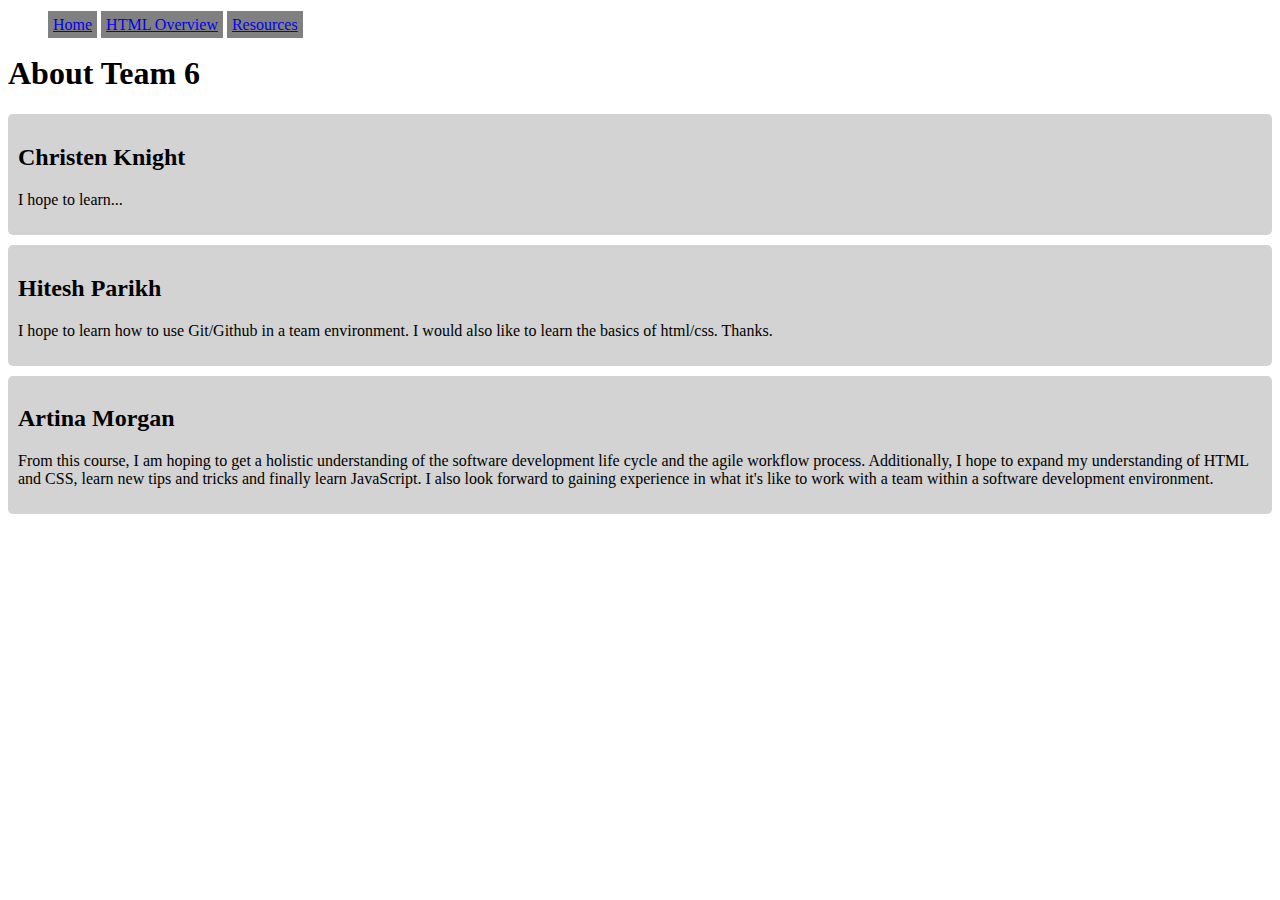
<file: index.html>
<!DOCTYPE html>
<html lang="en">
<head>
    <meta charset="UTF-8">
    <meta name="viewport" content="width=device-width, initial-scale=1.0">
    <link rel="stylesheet" href="css/main.css">
    <nav>
        <ul>
            <li><a href="#">Home</a></li>
            <li><a href="html-overview/index.html">HTML Overview</a></li>
            <li><a href="resources/index.html">Resources</a></li>
        </ul>
    </nav>

    <title>About The Team</title>
</head>
<body>
    <h1>About Team 6</h1>

    <div class="team-member">
        <h2>Christen Knight</h2>
        <p>I hope to learn...</p>
    </div>
    
    <div class="team-member">
        <h2>Hitesh Parikh</h2>
        <p>I hope to learn how to use Git/Github in a team environment.  I would also like to learn the basics of html/css.
            Thanks.</p>
    </div>

    <div class="team-member">
        <h2>Artina Morgan</h2>
        <p>From this course, I am hoping to get a holistic understanding of the software development life cycle and the agile workflow process. Additionally, I hope to expand my understanding of HTML and CSS, learn new tips and tricks and finally learn JavaScript. I also look forward to gaining experience in what it's like to work with a team within a software development environment.</p>
    </div>
    
</body>
</html>
</file>
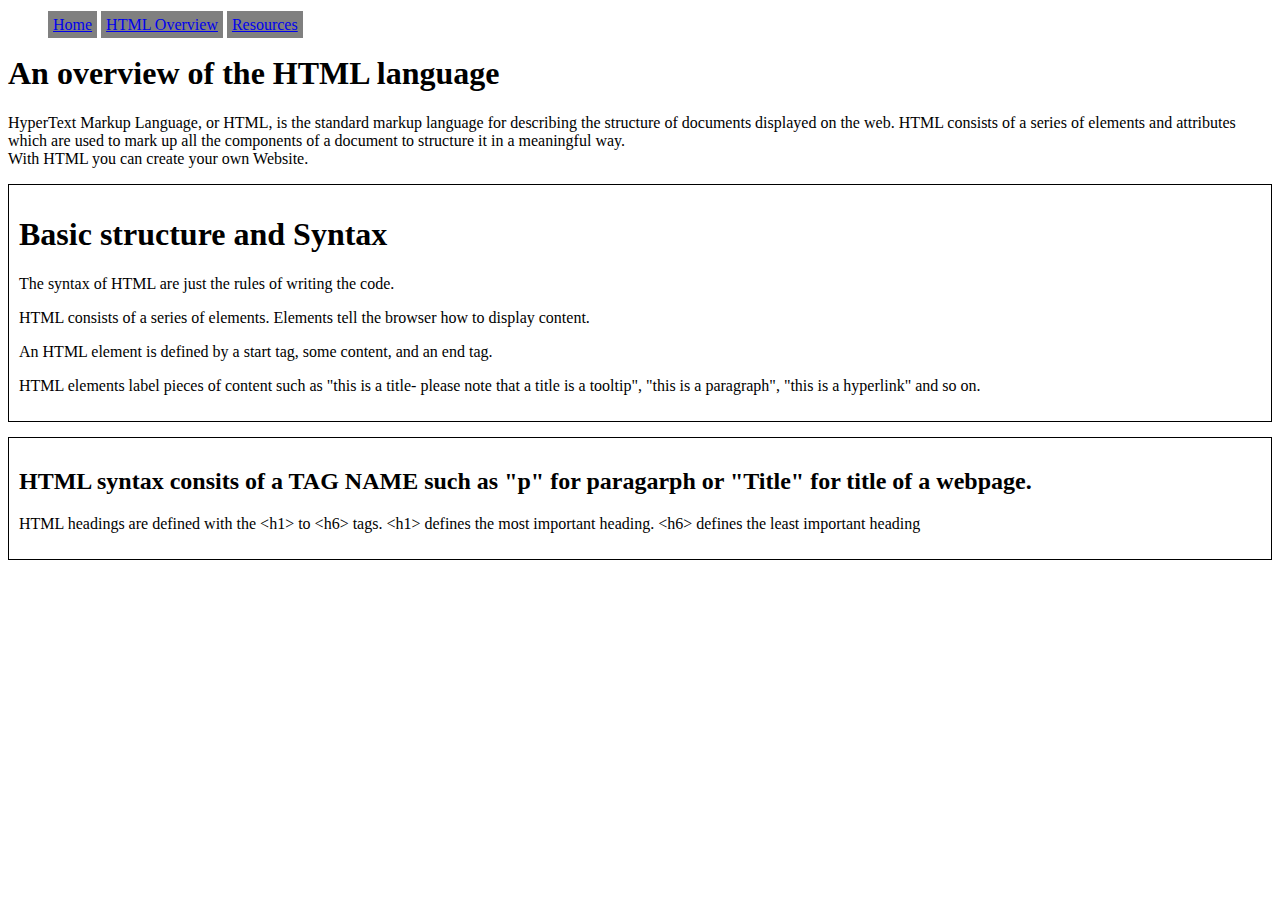
<file: html-overview/index.html>
<!DOCTYPE html>
<html lang="en">
<head>
    <meta charset="UTF-8">
    <meta name="viewport" content="width=device-width, initial-scale=1.0">
    <link rel="stylesheet" href="../css/main.css">
    <nav>
        <ul>
            <li><a href="../index.html">Home</a></li>
            <li><a href="#">HTML Overview</a></li>
            <li><a href="../resources/index.html">Resources</a></li>
        </ul>
    </nav>
    <title>The HTML Language</title>
</head>
<body>



<h1>An overview of the HTML language</h1>
<p>HyperText Markup Language, or HTML, is the standard markup language for 
  describing the structure of documents displayed on the web. HTML consists of a 
  series of elements and attributes which are used to mark up all the components of a 
  document to structure it in a meaningful way.<br>

 With HTML you can create your own Website.<p>

 <section>
    <div class="basic-div" style="border: 1px solid black">

        <h1>Basic structure and Syntax</h1>
            <p>The syntax of HTML are just the rules of writing the code.</p>
            <p>HTML consists of a series of elements.  Elements tell the browser how to display content.<p>
            <p>An HTML element is defined by a start tag, some content, and an end tag.</p>

            <p>HTML elements label pieces of content such as "this is a title- please note that a title is a tooltip", "this is a paragraph", 
  "this is a hyperlink" and so on. </p>
    </div>
</section>



  <section>

    <div class="basic-div" style="border: 1px solid black">

        <h2>HTML syntax consits of a TAG NAME such as "p" for paragarph or "Title" for title of a webpage.</h2>
        <p> HTML headings are defined with the &lt;h1> to &lt;h6> tags. &lt;h1> defines the most important heading. &lt;h6> defines the least important heading</p> 
    </div>
</section>

    
</body>
</html>
</file>
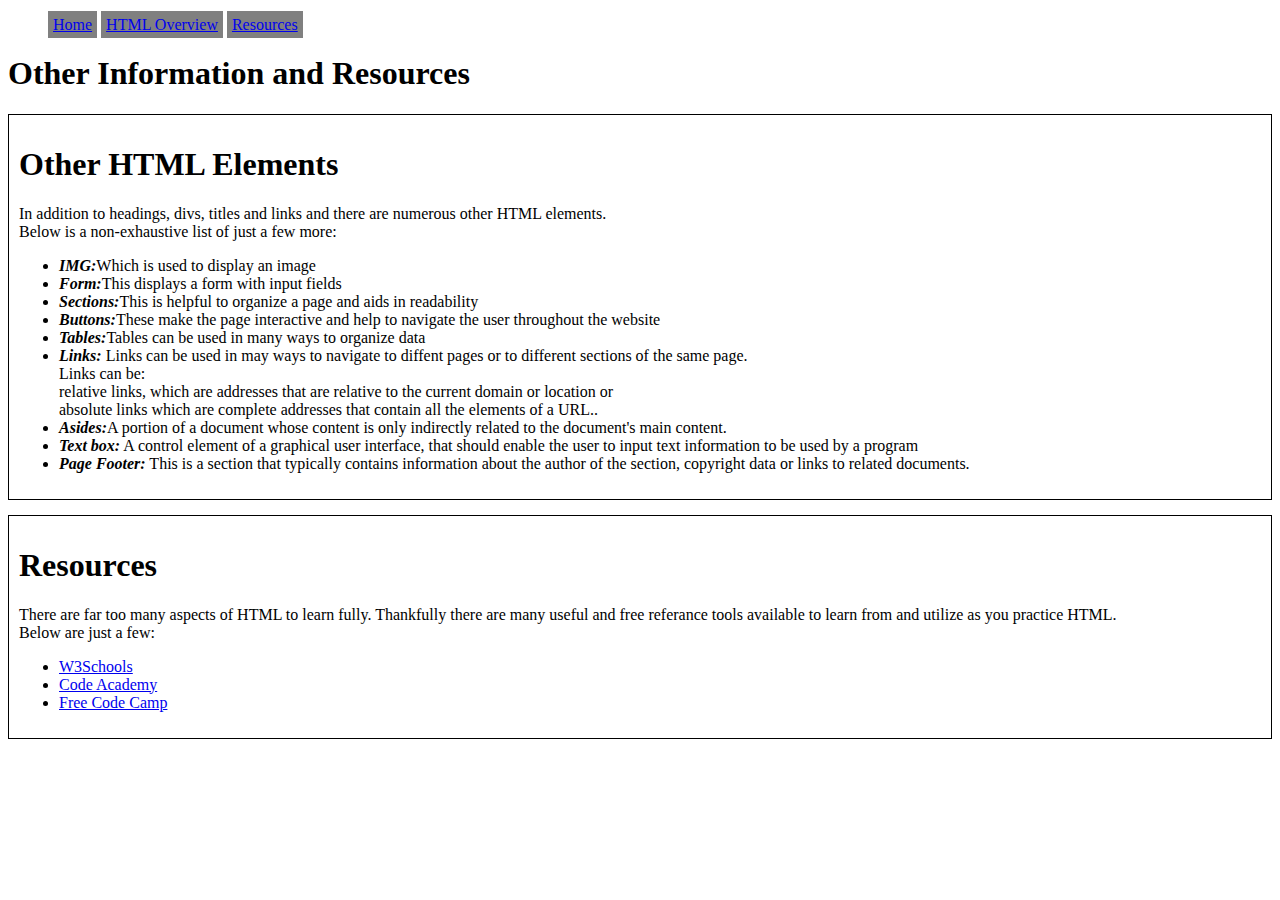
<file: resources/index.html>
<!DOCTYPE html>
<html lang="en">
<head>
    <meta charset="UTF-8">
    <meta name="viewport" content="width=device-width, initial-scale=1.0">
    <link rel="stylesheet" href="../css/main.css">
    <nav>
        <ul>
            <li><a href="../index.html">Home</a></li>
            <li><a href="../html-overview/index.html">HTML Overview</a></li>
            <li><a href="#">Resources</a></li>
        </ul>
    </nav>
    <title>Other Information and Resources</title>
</head>

<H1>Other Information and Resources</H1>
<section>
    <div class="basic-div" style="border: 1px solid black">
        <h1>Other HTML Elements</h1>
            <p>In addition to headings, divs, titles and links and there are numerous other HTML elements.<br> Below is a non-exhaustive list of just a few more:</p>
                <ul>
                    <li><em>IMG:</em>Which is used to display an image</li>
                    <li><em>Form:</em>This displays a form with input fields</li>
                    <li><em>Sections:</em>This is helpful to organize a page and aids in readability</li>
                    <li><em>Buttons:</em>These make the page interactive and help to navigate the user throughout the website</li>
                    <li><em>Tables:</em>Tables can be used in many ways to organize data</li>
                    <li><em>Links: </em>Links can be used in may ways to navigate to diffent pages or to different sections of the same page.<br> Links can be:<br> relative links, which are addresses that are relative to the current domain or location or<br> absolute links which are complete addresses that contain all the elements of a URL.. </li>
                    <li><em>Asides:</em>A portion of a document whose content is only indirectly related to the document's main content.</li>
                    <li><em>Text box:</em> A control element of a graphical user interface, that should enable the user to input text information to be used by a program</li>
                    <li><em>Page Footer:</em> This is a section that typically contains information about the author of the section, copyright data or links to related documents.</li>
                </ul>
    </div>
</section>

<section>
    <div class="basic-div" style="border: 1px solid black">
        <h1>Resources</h1>
            <p>There are far too many aspects of HTML to learn fully.  Thankfully there are many useful and free referance tools available to learn from and utilize as you practice HTML.<br>
                Below are just a few:
                <ul>
                    <li><a href="https://www.w3schools.com/">W3Schools</a></li>
                    <li><a href="https://www.codecademy.com/">Code Academy</a></li>
                    <li><a href="https://www.freecodecamp.org/">Free Code Camp</a></li>
        
                <ul>
    </div>
</section>
<body>
    
</body>
</html>
</file>
<file: css/main.css>
nav ul li{
    list-style-type: none;
    margin: 0;
    padding: 5px;
    display: inline;
    float:none;
    background-color: grey;
    overflow:hidden;
  }
  ul li em{
    font-weight: 900;
  }

  section{
    margin-bottom: 15px;

  }

  .basic-div{
    padding: 10px;
  }

  .team-member{

    background-color: #d3d3d3;
    padding:10px;
    border-radius: 5px;
    margin-bottom: 10px;
  }
</file>
